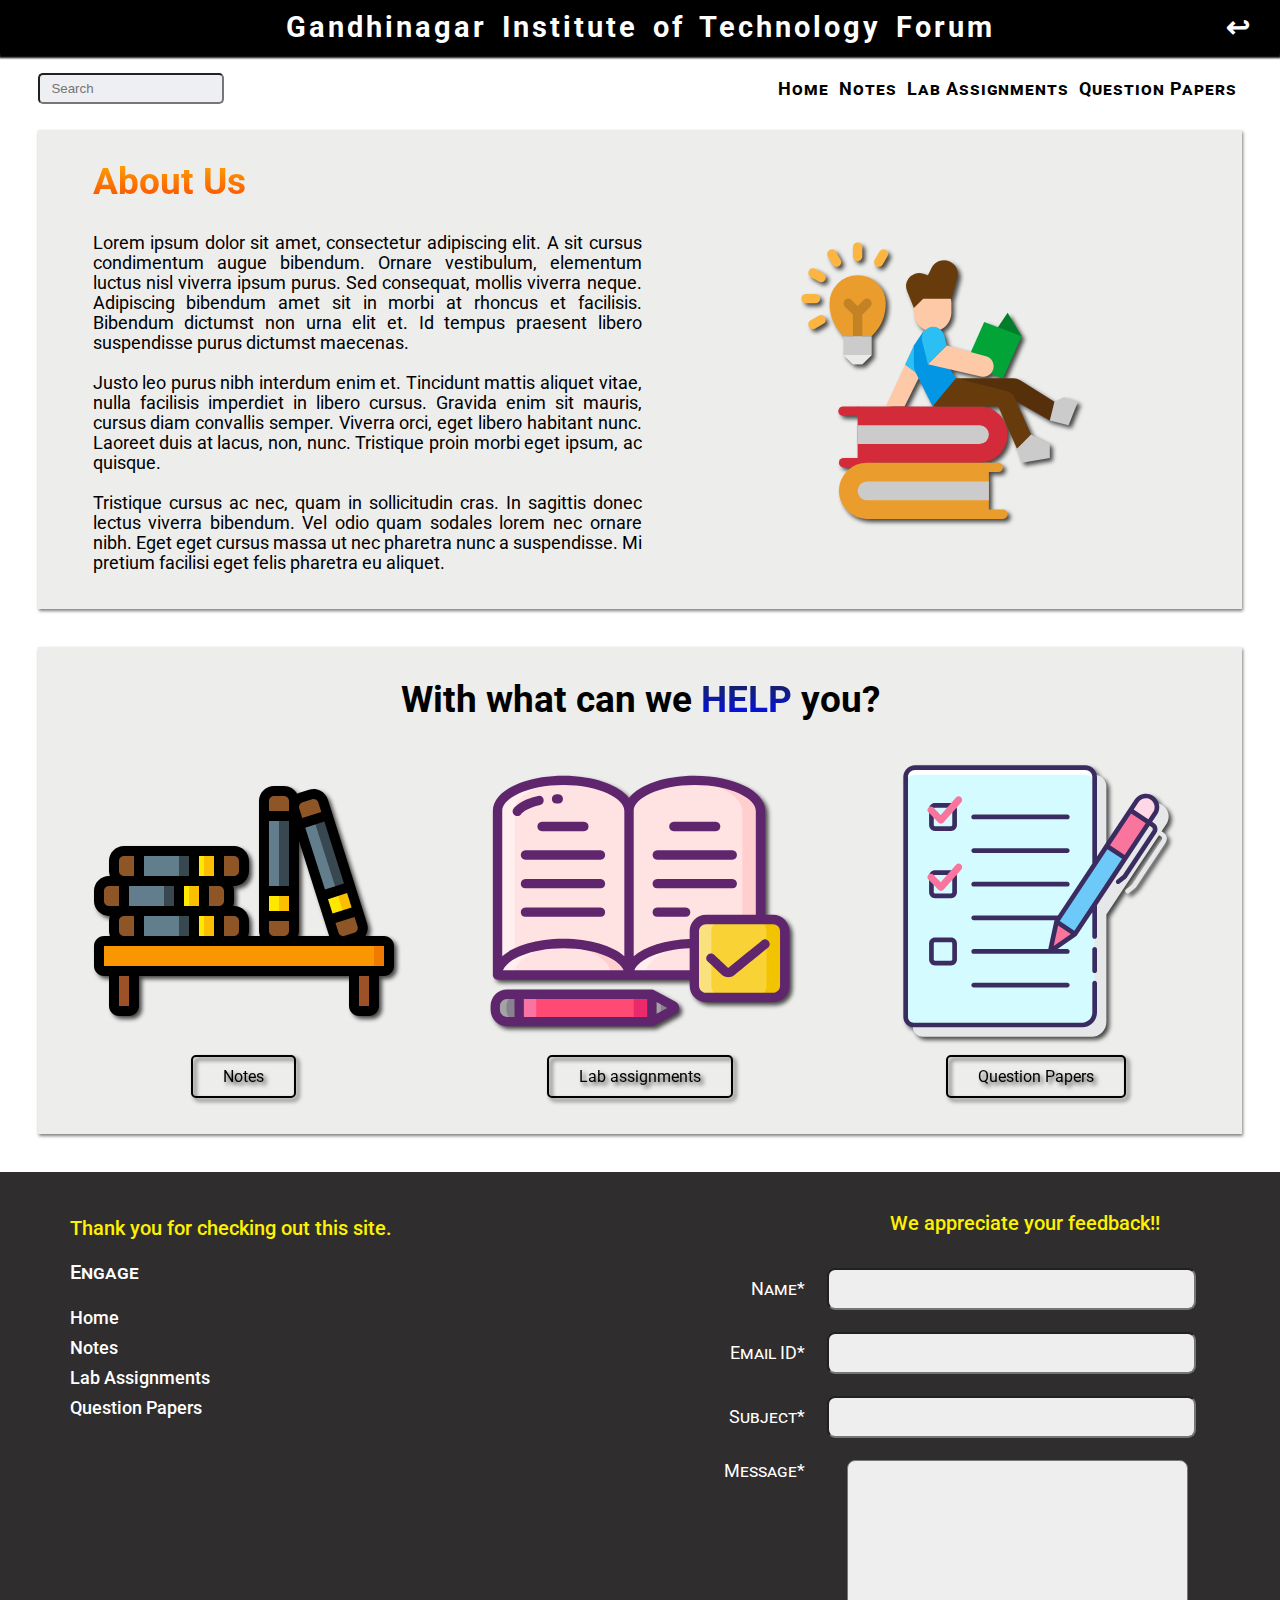
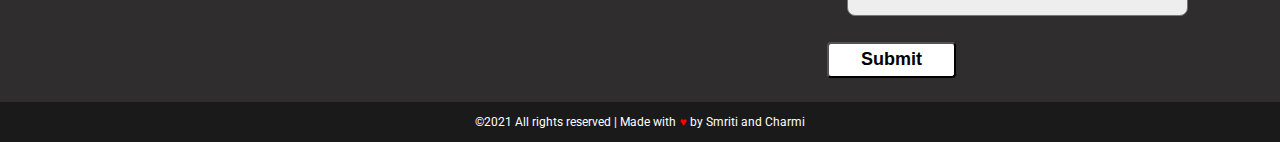
<file: index.html>
<!DOCTYPE html>
<html lang="en">
<head>
    <meta charset="UTF-8">
    <meta http-equiv="X-UA-Compatible" content="IE=edge">
    <meta name="viewport" content="width=device-width, initial-scale=1.0">
    <!-- Linked css file,font and font-awesome icon-->
    <link rel="preconnect" href="https://fonts.googleapis.com">
    <link rel="preconnect" href="https://fonts.gstatic.com" crossorigin>
    <link href="https://fonts.googleapis.com/css2?family=Roboto:wght@300;400;500;700&display=swap" rel="stylesheet"> 

    <!-- Style sheet here -->
    <link rel="stylesheet" type="text/css" href="style_sheets\index.css">

    <!-- Site name. Favicon needs to be added -->
    <title>GIT forum</title>
</head>

<!----------------------------------------------------------------------------->
<!-- Body of the page -->

<body>
    <!-- Header of the page include GIT -->
    <header id="header">
            <span id="header-git">
                Gandhinagar Institute of Technology Forum
            </span>
            <span id="arrow">
                &#8617
            </span>
    </header>

    <!-- Search box on bottom left of header -->
    <div id="search-box">
        <input type="text" id="search-box-input" placeholder="Search">
    </div>

    <span class="menu">
        <a href="index.html" class="navbar">Home</a>
        <a href="notes.html" class="navbar">Notes</a>
        <a href="#lab" class="navbar">Lab Assignments</a>
        <a href="#papers" class="navbar">Question Papers</a>  
    </span>

   
    <!----------------------------------------------------------------------------->
    <!-- Slideshow container for image display -->
    <!-- <div class="slideshow-container">

         Full-width images with number and caption text 
        <div class="mySlides fade">
        <div class="numbertext">1 / 3</div>
        <img src="images\img1.jpg" style="width:100%">
        <div class="text">Caption Text</div> 
        </div>
    
        <div class="mySlides fade">
        <div class="numbertext">2 / 3</div>
        <img src="images\img2.jpg" style="width:100%">
         <div class="text">Caption Two</div> 
        </div>
    
        <div class="mySlides fade">
        <div class="numbertext">3 / 3</div>
        <img src="images\img3.jpg" style="width:100%">
         <div class="text">Caption Three</div> 
        </div>
    
         Next and previous buttons -->
        <!-- <a class="prev" onclick="plusSlides(-1)">&#10094;</a>
        <a class="next" onclick="plusSlides(1)">&#10095;</a>
    </div>
    <br> -->
    
    <!-- The dots/circles -->
    <!-- <div style="text-align:center">
        <span class="dot" onclick="currentSlide(1)"></span>
        <span class="dot" onclick="currentSlide(2)"></span>
        <span class="dot" onclick="currentSlide(3)"></span>
    </div>  --> 
    
    <!-- Script for image animation -->
    <!-- <script>
        var slideIndex = 1;
        showSlides(slideIndex);

        // Next/previous controls
        function plusSlides(n) {
        showSlides(slideIndex += n);
        }

        // Thumbnail image controls
        function currentSlide(n) {
        showSlides(slideIndex = n);
        }

        function showSlides(n) {
        var i;
        var slides = document.getElementsByClassName("mySlides");
        var dots = document.getElementsByClassName("dot");
        if (n > slides.length) {slideIndex = 1}
        if (n < 1) {slideIndex = slides.length}
        for (i = 0; i < slides.length; i++) {
            slides[i].style.display = "none";
        }
        for (i = 0; i < dots.length; i++) {
            dots[i].className = dots[i].className.replace(" active", "");
        }
        slides[slideIndex-1].style.display = "block";
        dots[slideIndex-1].className += " active";
        } 
    </script> -->
    <!----------------------------------------------------------------------------->

    <!-- About us Section -->
    <div id="about-us">
        <div id="about-us-header">
            About Us
        </div>

        <div class="flex">
            <div id="about-us-content">
                Lorem ipsum dolor sit amet, consectetur adipiscing elit. A sit cursus condimentum augue bibendum. Ornare vestibulum, elementum luctus nisl viverra ipsum purus. Sed consequat, mollis viverra neque. Adipiscing bibendum amet sit in morbi at rhoncus et facilisis. Bibendum dictumst non urna elit et. Id tempus praesent libero suspendisse purus dictumst maecenas. <br><br>
                
                Justo leo purus nibh interdum enim et. Tincidunt mattis aliquet vitae, nulla facilisis imperdiet in libero cursus. Gravida enim sit mauris, cursus diam convallis semper. Viverra orci, eget libero habitant nunc. Laoreet duis at lacus, non, nunc. Tristique proin morbi eget ipsum, ac quisque. <br><br>
                
                Tristique cursus ac nec, quam in sollicitudin cras. In sagittis donec lectus viverra bibendum. Vel odio quam sodales lorem nec ornare nibh. Eget eget cursus massa ut nec pharetra nunc a suspendisse. Mi pretium facilisi eget felis pharetra eu aliquet.
            
            </div>
            
            <div class='img-class'>
                <img id="about-us-img" src="svg\man on books.svg" alt="Human reading book">
            </div>
        </div>
    </div>

    <!-- HELP SECTION -->
    <div id="help">
        <div id="help-header">
            With what can we <span id="help-help-text">HELP</span> you?
        </div>

        <div id="help-content-images" class="img-class">
            <div class="card">
                <img src="svg\books.svg" alt="Books on shelf" class="help-img"><br>
                <a class="btn btn-outline " href="#" role="button" >Notes</a>
            </div>
           
            <div class="card">
                <img src="svg\assign.svg" alt="Note book open" class="help-img"><br>
                <a class="btn btn-outline " href="#" role="button">Lab assignments</a>
            </div>
           
            <div class="card">
                <img src="svg\assignment.svg" alt="assignment" class="help-img"><br>
                <a class="btn btn-outline" href="#" role="button">Question Papers</a>
            </div>
        </div>    
    </div>
  
    <!-- Footer for all page -->
    <footer id="footer">
        <section id="footer-container">
            <div id="links">
              
              <!-- Thank you section on left -->
                <p id="thankyou">Thank you for checking out this site.</p>

                <!-- Engaging links under thank you section. -->
                <p id="engage">Engage</p><br>
                <a href="#">Home</a><br>
                <a href="#">Notes</a><br>
                <a href="#">Lab Assignments</a><br>
                <a href="#">Question Papers</a>
            </div>

            <div id="form">
                <!-- Feddback section on right. -->
                <p>We appreciate your feedback!!</p>

                <form>
                    <table id="feedback-table">

                        <tr>
                            <td> <label for="name">Name*</label></td>
                            <td><input type="text" id="name" size=42></td>
                        </tr>

                        <tr>
                            <td><label for="email">Email ID*</label></td>
                            <td><input type="email" id="email" size=42></td>
                        </tr>

                        <tr>
                            <td><label for="sub">Subject*</label></td>
                            <td><input type="text" id="sub" size=42></td>
                        </tr>

                        <tr>
                            <td style="vertical-align: top"><label for="sug">Message*</label></td>
                            <td><textarea id="sug" cols="40" rows="10"></textarea></td>
                        </tr>

                        <tr>
                            <td></td>
                            <td style="text-align: left"><button type="submit">Submit</button></td>
                        </tr>

                    </table>
                </form>
            </div>
        </section>

        <!-- Last main footer. Please do not make any changes in this section and its css. -->
        <div>
            <p id="copyright"> ©2021 All rights reserved | Made with <span id="heart">&#x2665;</span> by Smriti and
              Charmi </p>
        </div>

    </footer>
    
    
</body>
</html>
</file>
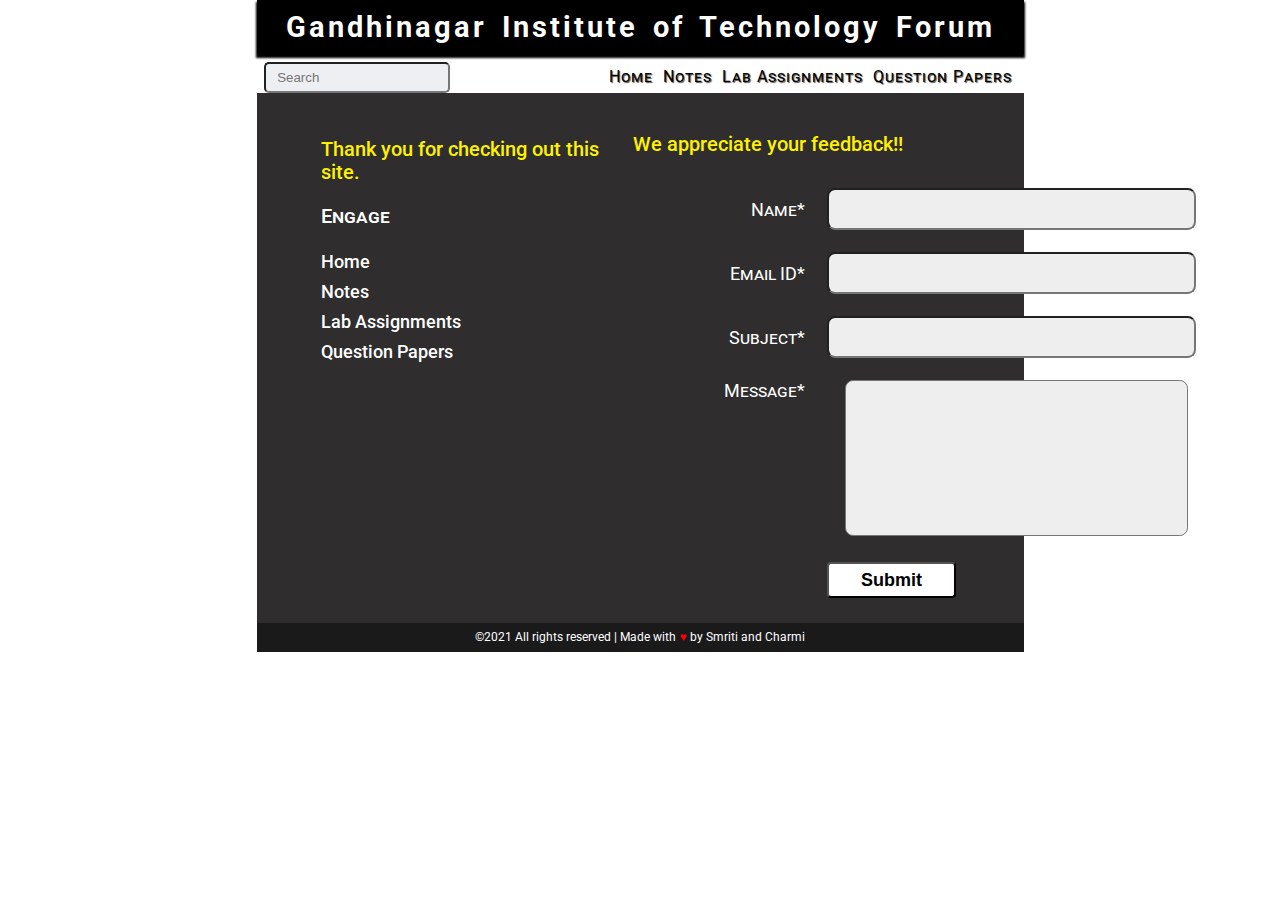
<file: lab_manual.html>
<!DOCTYPE html>
<html lang="en">
<head>
    <meta charset="UTF-8">
    <meta http-equiv="X-UA-Compatible" content="IE=edge">
    <meta name="viewport" content="width=device-width, initial-scale=1.0">
    <!-- Linked css file,font and font-awesome icon-->
    <link rel="preconnect" href="https://fonts.googleapis.com">
    <link rel="preconnect" href="https://fonts.gstatic.com" crossorigin>
    <link href="https://fonts.googleapis.com/css2?family=Roboto:wght@300;400;500;700&display=swap" rel="stylesheet"> 

    <!-- Style sheet here -->
    <link rel="stylesheet" type="text/css" href="style_sheets\lab_manual\lab_manual.css">

    <!-- Site name. Favicon needs to be added -->
    <title>GIT forum</title>
</head>

<!----------------------------------------------------------------------------->
<!-- Body of the page -->

<body>
    <!-- Header of the page include GIT -->
    <header id="header">
            <span id="header-git">
                Gandhinagar Institute of Technology Forum
            </span>
            <span id="arrow">
                &#8617
            </span>
    </header>

    <!-- Search box on bottom left of header -->
    <div id="search-box">
        <input type="text" id="search-box-input" placeholder="Search">
    </div>

    <span class="menu">
        <a href="#home" class="navbar">Home</a>
        <a href="#notes" class="navbar">Notes</a>
        <a href="#lab" class="navbar">Lab Assignments</a>
        <a href="#papers" class="navbar">Question Papers</a>  
    </span>

    <!-- Footer for all page -->
    <footer id="footer">
        <section id="footer-container">
            <div id="links">
              
              <!-- Thank you section on left -->
                <p id="thankyou">Thank you for checking out this site.</p>

                <!-- Engaging links under thank you section. -->
                <p id="engage">Engage</p><br>
                <a href="#">Home</a><br>
                <a href="#">Notes</a><br>
                <a href="#">Lab Assignments</a><br>
                <a href="#">Question Papers</a>
            </div>

            <div id="form">
                <!-- Feddback section on right. -->
                <p>We appreciate your feedback!!</p>

                <form>
                    <table id="feedback-table">

                        <tr>
                            <td> <label for="name">Name*</label></td>
                            <td><input type="text" id="name" size=42></td>
                        </tr>

                        <tr>
                            <td><label for="email">Email ID*</label></td>
                            <td><input type="email" id="email" size=42></td>
                        </tr>

                        <tr>
                            <td><label for="sub">Subject*</label></td>
                            <td><input type="text" id="sub" size=42></td>
                        </tr>

                        <tr>
                            <td style="vertical-align: top"><label for="sug">Message*</label></td>
                            <td><textarea id="sug" cols="40" rows="10"></textarea></td>
                        </tr>

                        <tr>
                            <td></td>
                            <td style="text-align: left"><button type="submit">Submit</button></td>
                        </tr>

                    </table>
                </form>
            </div>
        </section>

        <!-- Last main footer. Please do not make any changes in this section and its css. -->
        <div>
            <p id="copyright"> ©2021 All rights reserved | Made with <span id="heart">&#x2665;</span> by Smriti and
              Charmi </p>
        </div>

    </footer>
    
</body>
</html>
</file>
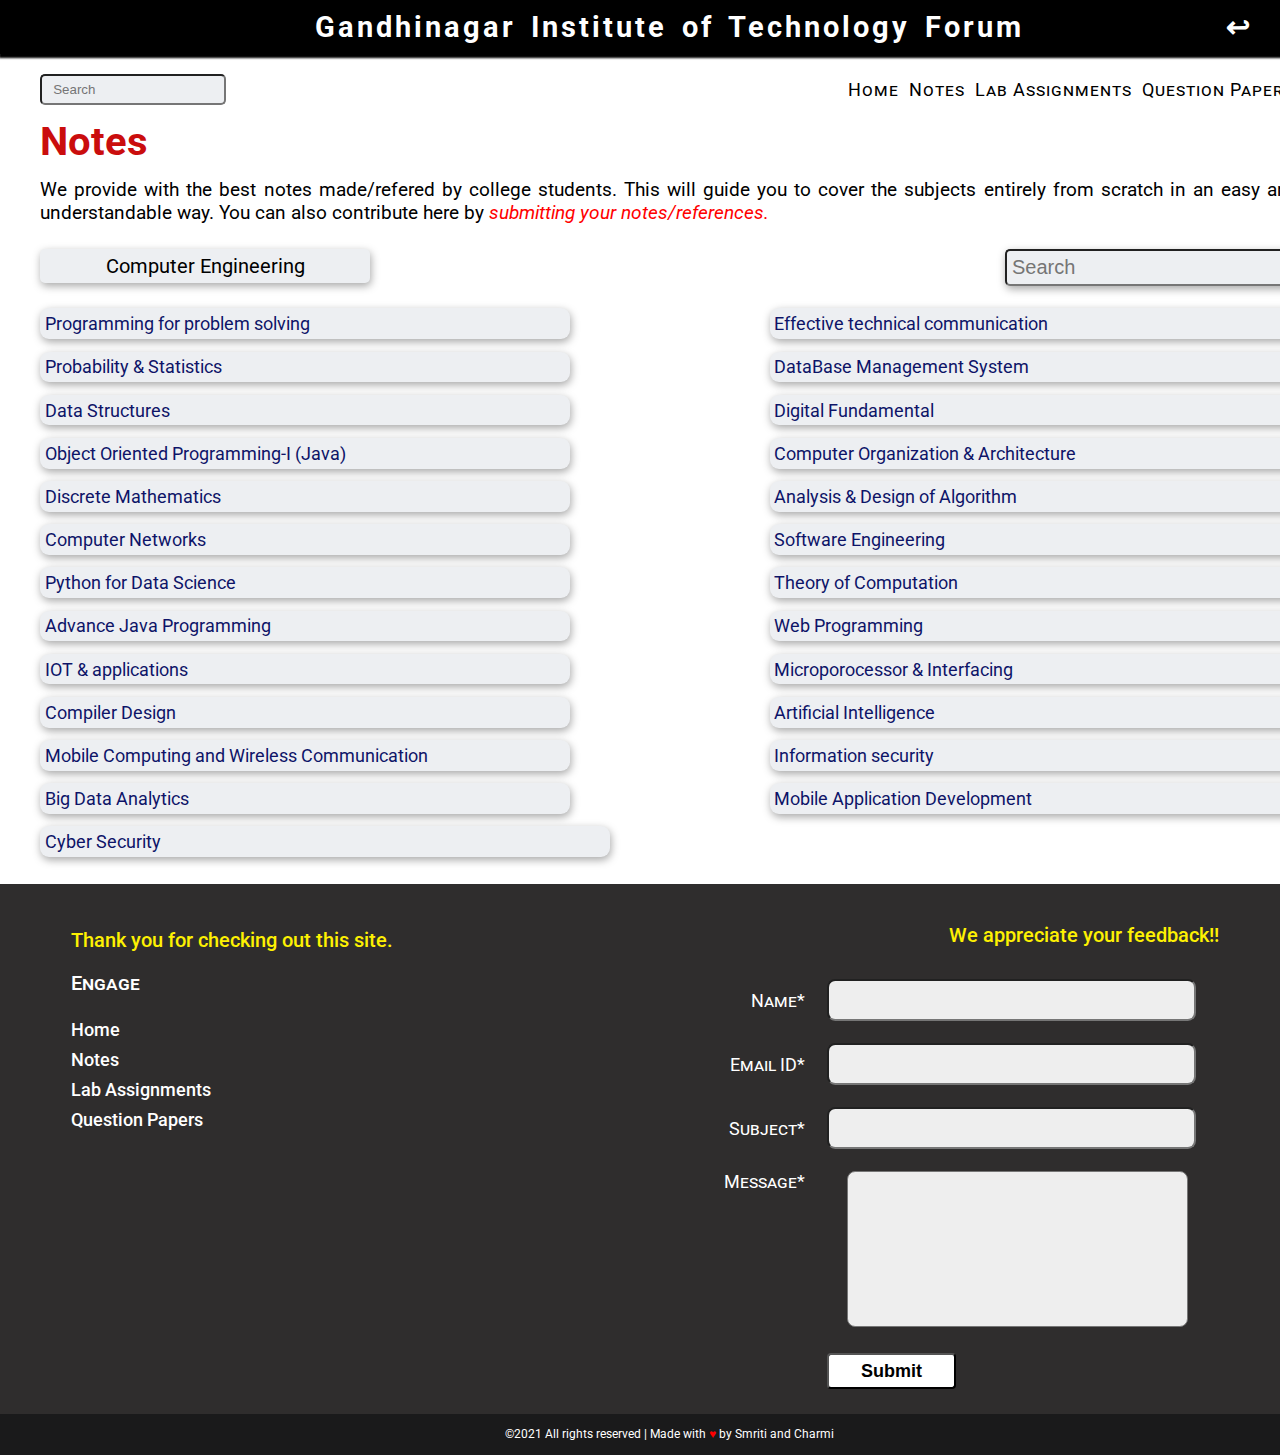
<file: notes.html>
<!DOCTYPE html>
<html lang="en">
<head>
    <meta charset="UTF-8">
    <meta http-equiv="X-UA-Compatible" content="IE=edge">
    <meta name="viewport" content="width=device-width, initial-scale=1.0">
    <!-- Linked css file,font and font-awesome icon-->
    <link rel="preconnect" href="https://fonts.googleapis.com">
    <link rel="preconnect" href="https://fonts.gstatic.com" crossorigin>
    <link href="https://fonts.googleapis.com/css2?family=Roboto:wght@300;400;500;700&display=swap" rel="stylesheet"> 

    <!-- Style sheet here -->
    <link rel="stylesheet" type="text/css" href="style_sheets\notes\notes.css">

    <!-- Site name. Favicon needs to be added -->
    <title>GIT forum</title>
</head>

<!----------------------------------------------------------------------------->
<!-- Body of the page -->

<body>
    <!-- Header of the page include GIT -->
    <header id="header">
            <span id="header-git">
                Gandhinagar Institute of Technology Forum
            </span>
            <span id="arrow">
                &#8617
            </span>
    </header>

    <!-- Search box on bottom left of header -->
    <div id="search-box">
        <input type="text" id="search-box-input" placeholder="Search">
    </div>

    <span class="menu">
        <a href="index.html" class="navbar">Home</a>
        <a href="notes.html" class="navbar">Notes</a>
        <a href="#lab" class="navbar">Lab Assignments</a>
        <a href="#papers" class="navbar">Question Papers</a>  
    </span>
<!----------------------------------------------------------------------------->

    <!-- Notes heading and content -->
    <div class="notes">
        <div id="notes-header">
            Notes
        </div>
        <p id="notes-content">
            We provide with the best notes made/refered by college students. This will guide you to cover the subjects entirely from scratch in an easy and understandable way. You can also contribute here by <i style="color:red">submitting your notes/references. </i>
        </p>

        <!-- CE heading and search box -->
        <div class="ce-heading-and-search-box">
        <!-- create a button -->
            <span id="ce" >
                Computer Engineering
            </span>
            <span>
                <input type="text" id="search-box" placeholder="Search">
            </span>  
        </div>
    
        <!-- <table class="subjects">
            <tr>
                <td class="subjects-on-left">Programming for problem solving</td>
                <td class="subjects-on-right">Effective technical communication</td>    
            </tr>
            
            <tr>
                <td class="subjects-on-left">Probability & Statistics</td>
                <td class="subjects-on-right">DataBase Management System</td>
            </tr>
            
            <tr>
                <td class="subjects-on-left">Data Structures</td>
                <td class="subjects-on-right">Digital Fundamental</td>
            </tr>

            <tr>
                <td class="subjects-on-left">Object Oriented Programming-I (Java)</td>
                <td class="subjects-on-right">Computer Organization & Architecture</td>    
            </tr>
            
            <tr>
                <td class="subjects-on-left">Discrete Mathematics</td>
                <td class="subjects-on-right">Analysis & Design of Algorithm</td>
            </tr>
            
            <tr>
                <td class="subjects-on-left">Computer Networks</td>
                <td class="subjects-on-right">Software Engineering</td>
            </tr>

            <tr>
                <td class="subjects-on-left">Python for Data Science</td>
                <td class="subjects-on-right">Theory of Computation</td>    
            </tr>
            
            <tr>
                <td class="subjects-on-left">Advance Java Programming</td>
                <td class="subjects-on-right">Web Programming</td>
            </tr>
            
            <tr>
                <td class="subjects-on-left">IOT & applications</td>
                <td class="subjects-on-right">Microporocessor & Interfacing</td>
            </tr>

            <tr>
                <td class="subjects-on-left">Compiler Design</td>
                <td class="subjects-on-right">Artificial Intelligence</td>    
            </tr>
            
            <tr>
                <td class="subjects-on-left">Mobile Computing and Wireless communication </td>
                <td class="subjects-on-right">Information security </td>
            </tr>
            
            <tr>
                <td class="subjects-on-left">Big Data Analytics</td>
                <td class="subjects-on-right">Mobile Application Development </td>
            </tr>
            
            <tr>
                <td class="subjects-on-left">Cyber Security</td>
            </tr>

            
        </table> -->

        <!-- ----------------------------------------------------------------------------- -->
        <!-- SUBJECTS LIST -->
        <!-- ----------------------------------------------------------------------------- -->

        <div class="table-alt">
            <div class="row 1">
                <span class="sub-on-left">Programming for problem solving</span>
                <span class="sub-on-right">Effective technical communication</span>    
            </div>
            
            <div class="row 2">
                <span class="sub-on-left">Probability & Statistics</span>
                <span class="sub-on-right">DataBase Management System</span>
            </div>
            
            <div class="row 3">
                <span class="sub-on-left">Data Structures</span>
                <span class="sub-on-right">Digital Fundamental</span>
            </div>

            <div class="row 4">
                <span class="sub-on-left">Object Oriented Programming-I (Java)</span>
                <span class="sub-on-right">Computer Organization & Architecture</span>    
            </div>
            
            <div class="row 5">
                <span class="sub-on-left">Discrete Mathematics</span>
                <span class="sub-on-right">Analysis & Design of Algorithm</span>
            </div>
            
            <div class="row 6">
                <span class="sub-on-left">Computer Networks</span>
                <span class="sub-on-right">Software Engineering</span>
            </div>

            <div class="row 7">
                <span class="sub-on-left">Python for Data Science</span>
                <span class="sub-on-right">Theory of Computation</span>    
            </div>
            
            <div class="row 8">
                <span class="sub-on-left">Advance Java Programming</span>
                <span class="sub-on-right">Web Programming</span>
            </div>
            
            <div class="row 9">
                <span class="sub-on-left">IOT & applications</span>
                <span class="sub-on-right">Microporocessor & Interfacing</span>
            </div>

            <div class="row 10">
                <span class="sub-on-left">Compiler Design</span>
                <span class="sub-on-right">Artificial Intelligence</span>    
            </div>
            
            <div class="row 11">
                <span class="sub-on-left">Mobile Computing and Wireless Communication </span>
                <span class="sub-on-right">Information security </span>
            </div>
            
            <div class="row 12">
                <span class="sub-on-left">Big Data Analytics</span>
                <span class="sub-on-right">Mobile Application Development </span>
            </div>
            
            <div class="row 13">
                <span class="sub-on-left">Cyber Security</span>
            </div>

        </div>

    </div>
   
    














<!----------------------------------------------------------------------------->
    <!-- Footer for all page -->
    <footer id="footer">
        <section id="footer-container">
            <div id="links">
              
              <!-- Thank you section on left -->
                <p id="thankyou">Thank you for checking out this site.</p>

                <!-- Engaging links under thank you section. -->
                <p id="engage">Engage</p><br>
                <a href="#">Home</a><br>
                <a href="#">Notes</a><br>
                <a href="#">Lab Assignments</a><br>
                <a href="#">Question Papers</a>
            </div>

            <div id="form">
                <!-- Feddback section on right. -->
                <p>We appreciate your feedback!!</p>

                <form>
                    <table id="feedback-table">

                        <tr>
                            <td> <label for="name">Name*</label></td>
                            <td><input type="text" id="name" size=42></td>
                        </tr>

                        <tr>
                            <td><label for="email">Email ID*</label></td>
                            <td><input type="email" id="email" size=42></td>
                        </tr>

                        <tr>
                            <td><label for="sub">Subject*</label></td>
                            <td><input type="text" id="sub" size=42></td>
                        </tr>

                        <tr>
                            <td style="vertical-align: top"><label for="sug">Message*</label></td>
                            <td><textarea id="sug" cols="40" rows="10"></textarea></td>
                        </tr>

                        <tr>
                            <td></td>
                            <td style="text-align: left"><button type="submit">Submit</button></td>
                        </tr>

                    </table>
                </form>
            </div>
        </section>

        <!-- Last main footer. Please do not make any changes in this section and its css. -->
        <div>
            <p id="copyright"> ©2021 All rights reserved | Made with <span id="heart">&#x2665;</span> by Smriti and
              Charmi </p>
        </div>

    </footer>
    
</body>
</html>
</file>
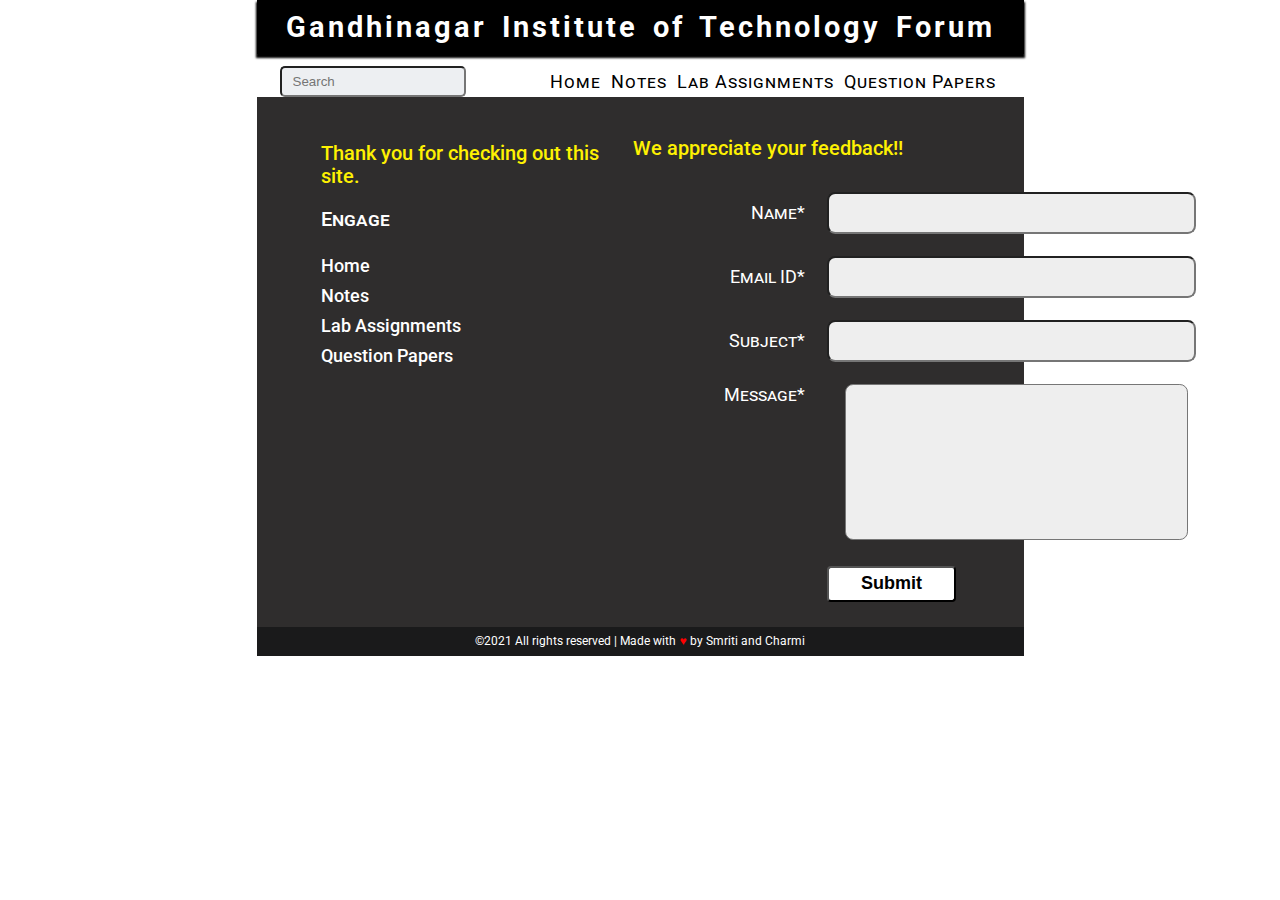
<file: pps.html>
<!DOCTYPE html>
<html lang="en">
<head>
    <meta charset="UTF-8">
    <meta http-equiv="X-UA-Compatible" content="IE=edge">
    <meta name="viewport" content="width=device-width, initial-scale=1.0">
    <!-- Linked css file,font and font-awesome icon-->
    <link rel="preconnect" href="https://fonts.googleapis.com">
    <link rel="preconnect" href="https://fonts.gstatic.com" crossorigin>
    <link href="https://fonts.googleapis.com/css2?family=Roboto:wght@300;400;500;700&display=swap" rel="stylesheet"> 

    <!-- Style sheet here -->
    <link rel="stylesheet" type="text/css" href="style_sheets\notes\notes.css">

    <!-- Site name. Favicon needs to be added -->
    <title>GIT forum</title>
</head>

<!----------------------------------------------------------------------------->
<!-- Body of the page -->

<body>
    <!-- Header of the page include GIT -->
    <header id="header">
            <span id="header-git">
                Gandhinagar Institute of Technology Forum
            </span>
            <span id="arrow">
                &#8617
            </span>
    </header>

    <!-- Search box on bottom left of header -->
    <div id="search-box">
        <input type="text" id="search-box-input" placeholder="Search">
    </div>

    <span class="menu">
        <a href="#home" class="navbar">Home</a>
        <a href="#notes" class="navbar">Notes</a>
        <a href="#lab" class="navbar">Lab Assignments</a>
        <a href="#papers" class="navbar">Question Papers</a>  
    </span>

    <!-- Footer for all page -->
    <footer id="footer">
        <section id="footer-container">
            <div id="links">
              
              <!-- Thank you section on left -->
                <p id="thankyou">Thank you for checking out this site.</p>

                <!-- Engaging links under thank you section. -->
                <p id="engage">Engage</p><br>
                <a href="#">Home</a><br>
                <a href="#">Notes</a><br>
                <a href="#">Lab Assignments</a><br>
                <a href="#">Question Papers</a>
            </div>

            <div id="form">
                <!-- Feddback section on right. -->
                <p>We appreciate your feedback!!</p>

                <form>
                    <table id="feedback-table">

                        <tr>
                            <td> <label for="name">Name*</label></td>
                            <td><input type="text" id="name" size=42></td>
                        </tr>

                        <tr>
                            <td><label for="email">Email ID*</label></td>
                            <td><input type="email" id="email" size=42></td>
                        </tr>

                        <tr>
                            <td><label for="sub">Subject*</label></td>
                            <td><input type="text" id="sub" size=42></td>
                        </tr>

                        <tr>
                            <td style="vertical-align: top"><label for="sug">Message*</label></td>
                            <td><textarea id="sug" cols="40" rows="10"></textarea></td>
                        </tr>

                        <tr>
                            <td></td>
                            <td style="text-align: left"><button type="submit">Submit</button></td>
                        </tr>

                    </table>
                </form>
            </div>
        </section>

        <!-- Last main footer. Please do not make any changes in this section and its css. -->
        <div>
            <p id="copyright"> ©2021 All rights reserved | Made with <span id="heart">&#x2665;</span> by Smriti and
              Charmi </p>
        </div>

    </footer>
    
</body>
</html>
</file>
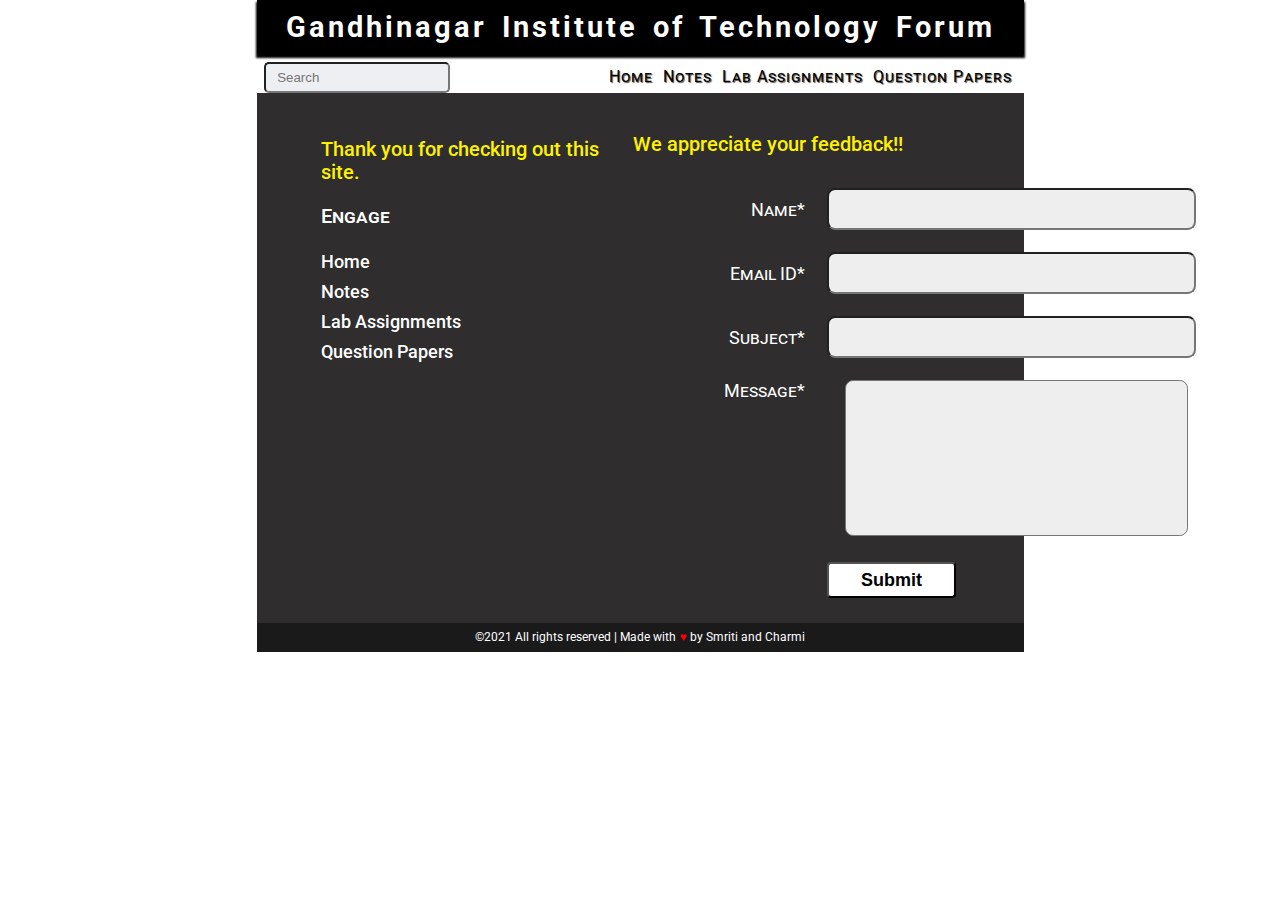
<file: wp_syllabus.html>
<!DOCTYPE html>
<html lang="en">
<head>
    <meta charset="UTF-8">
    <meta http-equiv="X-UA-Compatible" content="IE=edge">
    <meta name="viewport" content="width=device-width, initial-scale=1.0">
    <!-- Linked css file,font and font-awesome icon-->
    <link rel="preconnect" href="https://fonts.googleapis.com">
    <link rel="preconnect" href="https://fonts.gstatic.com" crossorigin>
    <link href="https://fonts.googleapis.com/css2?family=Roboto:wght@300;400;500;700&display=swap" rel="stylesheet"> 

    <!-- Style sheet here -->
    <link rel="stylesheet" type="text/css" href="style_sheets\notes\wp_syllabus.css">

    <!-- Site name. Favicon needs to be added -->
    <title>GIT forum</title>
</head>

<!----------------------------------------------------------------------------->
<!-- Body of the page -->

<body>
    <!-- Header of the page include GIT -->
    <header id="header">
            <span id="header-git">
                Gandhinagar Institute of Technology Forum
            </span>
            <span id="arrow">
                &#8617
            </span>
    </header>

    <!-- Search box on bottom left of header -->
    <div id="search-box">
        <input type="text" id="search-box-input" placeholder="Search">
    </div>

    <span class="menu">
        <a href="#home" class="navbar">Home</a>
        <a href="#notes" class="navbar">Notes</a>
        <a href="#lab" class="navbar">Lab Assignments</a>
        <a href="#papers" class="navbar">Question Papers</a>  
    </span>

    <!-- Footer for all page -->
    <footer id="footer">
        <section id="footer-container">
            <div id="links">
              
              <!-- Thank you section on left -->
                <p id="thankyou">Thank you for checking out this site.</p>

                <!-- Engaging links under thank you section. -->
                <p id="engage">Engage</p><br>
                <a href="#">Home</a><br>
                <a href="#">Notes</a><br>
                <a href="#">Lab Assignments</a><br>
                <a href="#">Question Papers</a>
            </div>

            <div id="form">
                <!-- Feddback section on right. -->
                <p>We appreciate your feedback!!</p>

                <form>
                    <table id="feedback-table">

                        <tr>
                            <td> <label for="name">Name*</label></td>
                            <td><input type="text" id="name" size=42></td>
                        </tr>

                        <tr>
                            <td><label for="email">Email ID*</label></td>
                            <td><input type="email" id="email" size=42></td>
                        </tr>

                        <tr>
                            <td><label for="sub">Subject*</label></td>
                            <td><input type="text" id="sub" size=42></td>
                        </tr>

                        <tr>
                            <td style="vertical-align: top"><label for="sug">Message*</label></td>
                            <td><textarea id="sug" cols="40" rows="10"></textarea></td>
                        </tr>

                        <tr>
                            <td></td>
                            <td style="text-align: left"><button type="submit">Submit</button></td>
                        </tr>

                    </table>
                </form>
            </div>
        </section>

        <!-- Last main footer. Please do not make any changes in this section and its css. -->
        <div>
            <p id="copyright"> ©2021 All rights reserved | Made with <span id="heart">&#x2665;</span> by Smriti and
              Charmi </p>
        </div>

    </footer>
    
</body>
</html>
</file>
